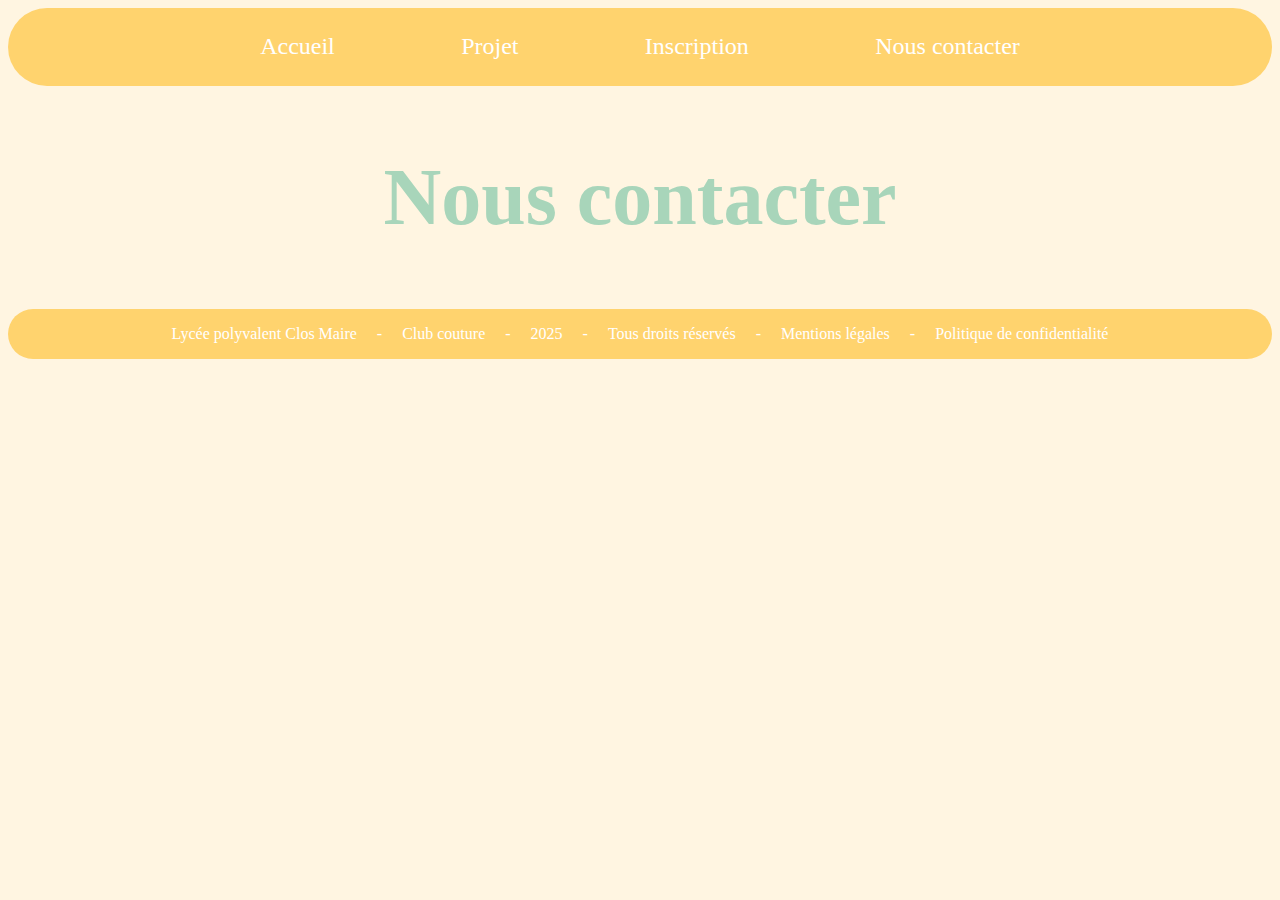
<file: contact.html>
<!doctype html>
<html lang="fr">
	<head>
    		<meta charset="utf-8">
    		<title>Club couture - Lycée polyvalent Clos Maire</title>
    		<link rel="stylesheet" href="style.css">
  	</head>

  	<body>
    		<header>
  			<a id="club_couture" href="index.html">Accueil</a>
	    		<a id="projet" href="projet.html">Projet</a>
  			<a id="inscription" href="inscription.html">Inscription</a>
  			<a id="nous_contacter" href="contact.html">Nous contacter</a>
	  	</header>

		<div class="description">
        		<h2 id="nous_contacter">Nous contacter</h2>
    		</div>

    		<footer>
  			<p>Lycée polyvalent Clos Maire</p>
  			<p>-</p>
  			<p>Club couture</p>
  			<p>-</p>
  			<p>2025</p>
  			<p>-</p>
  			<p>Tous droits réservés</p>
  			<p>-</p>
  			<p>Mentions légales</p>
  			<p>-</p>
  			<p>Politique de confidentialité</p>
	  	</footer>
  	</body>

  	<script src="script.js"></script>

</html>
</file>
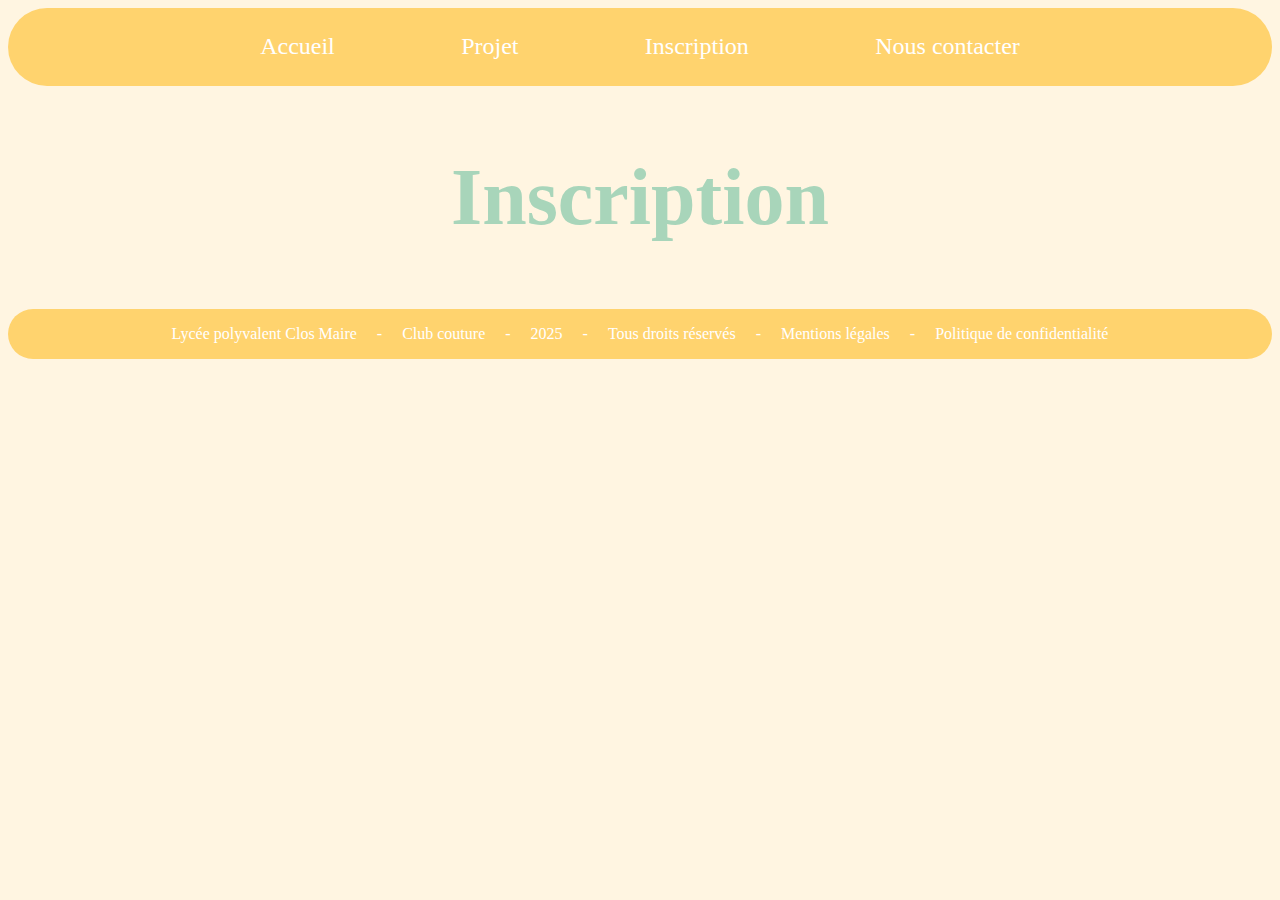
<file: inscription.html>
<!doctype html>
<html lang="fr">
	<head>
    		<meta charset="utf-8">
    		<title>Club couture - Lycée polyvalent Clos Maire</title>
    		<link rel="stylesheet" href="style.css">
  	</head>

  	<body>
    		<header>
	  		<a id="club_couture" href="index.html">Accueil</a>
		    	<a id="projet" href="projet.html">Projet</a>
	  		<a id="inscription" href="inscription.html">Inscription</a>
	  		<a id="nous_contacter" href="contact.html">Nous contacter</a>
	  	</header>

		<div class="description">
        		<h2 id="inscription">Inscription</h2>
    		</div>

    		<footer>
	  		<p>Lycée polyvalent Clos Maire</p>
	  		<p>-</p>
	  		<p>Club couture</p>
	  		<p>-</p>
	  		<p>2025</p>
	  		<p>-</p>
	  		<p>Tous droits réservés</p>
	  		<p>-</p>
	  		<p>Mentions légales</p>
	  		<p>-</p>
	  		<p>Politique de confidentialité</p>
	  	</footer>
  	</body>

  	<script src="script.js"></script>

</html>
</file>
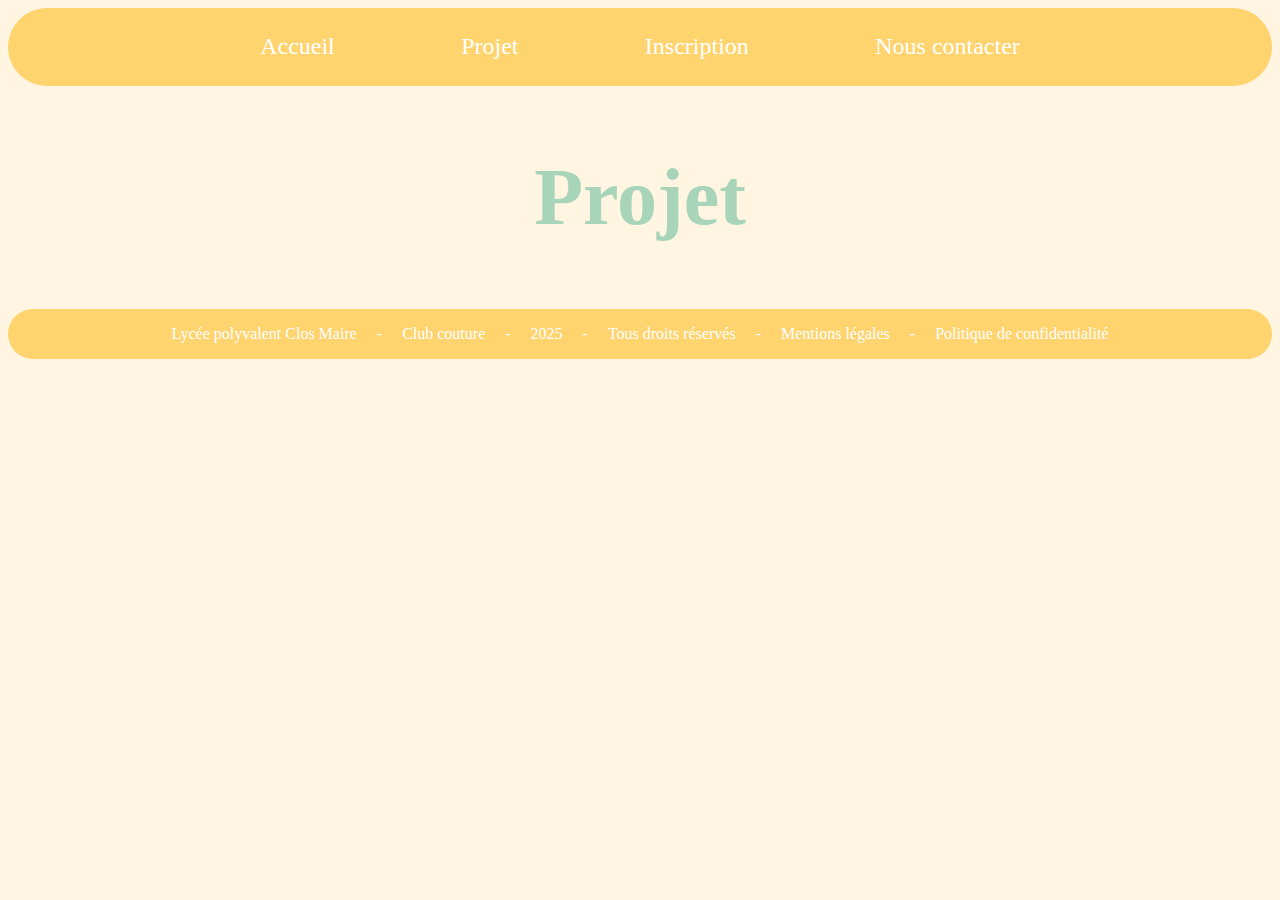
<file: projet.html>
<!doctype html>
<html lang="fr">
	<head>
		<meta charset="utf-8">
		<title>Club couture - Lycée polyvalent Clos Maire</title>
		<link rel="stylesheet" href="style.css">
  	</head>

  	<body>
    		<header>
  			<a id="club_couture" href="index.html">Accueil</a>
	    		<a id="projet" href="projet.html">Projet</a>
  			<a id="inscription" href="inscription.html">Inscription</a>
  			<a id="nous_contacter" href="contact.html">Nous contacter</a>
	  	</header>

		<div class="description">
        		<h2 id="projet">Projet</h2>
    		</div>

    		<footer>
	  		<p>Lycée polyvalent Clos Maire</p>
	  		<p>-</p>
	  		<p>Club couture</p>
	  		<p>-</p>
	  		<p>2025</p>
	  		<p>-</p>
	  		<p>Tous droits réservés</p>
	  		<p>-</p>
	  		<p>Mentions légales</p>
	  		<p>-</p>
	  		<p>Politique de confidentialité</p>
	  	</footer>
  	</body>

  	<script src="script.js"></script>

</html>
</file>
<file: style.css>
body {
	background-color: #FFF5E1;
	color: black;
}

header {
	background-color: #FFD36E;
	border-radius: 200px;
	display: flex;
	flex: auto;
	flex-direction: row;
	justify-content: center;
	align-items: center;
	padding-top: 2%;
	padding-bottom: 2%;
}
header #club_couture {
	font-size: x-large;
	color: white;
	text-decoration: none;
	display: block;
	margin-left: 5%;
	margin-right: 5%;
}
header #club_couture:hover {
	color: #F95C8E;
}
header #projet {
	font-size: x-large;
	color: white;
	text-decoration: none;
	display: block;
	margin-left: 5%;
	margin-right: 5%;
}
header #projet:hover {
	color: #F95C8E;
}
header #inscription {
	font-size: x-large;
	color: white;
	text-decoration: none;
	display: block;
	margin-left: 5%;
	margin-right: 5%;
}
header #inscription:hover {
	color: #F95C8E;
}
header #nous_contacter {
	font-size: x-large;
	color: white;
	text-decoration: none;
	display: block;
	margin-left: 5%;
	margin-right: 5%;
}
header #nous_contacter:hover {
	color: #F95C8E;
}

footer {
	background-color: #FFD36E;
	border-radius: 200px;
	display: flex;
    	justify-content: center;
    	align-items: center;
	text-align: center;
}
footer p {
	font-size: medium;
	color: white;
	padding-left: 10px;
	padding-right: 10px;
}
footer p:hover {
	color: #F95C8E;
}

.h1 {
	color: #4B5C70;
	text-align: center;
	font-size: 750%;
	margin-top: 10%;
	margin-bottom: 25%;
	background-size: cover;
}

#le_club_couture {
	color: #A8D5BA;
	text-align: center;
	font-size: 500%;
}

.paragraphe {
	font-size: 225%;
}


#projet {
  	color: #A8D5BA;
	text-align: center;
	font-size: 500%;
}


#inscription {
	color: #A8D5BA;
	text-align: center;
	font-size: 500%;
}


#nous_contacter {
	color: #A8D5BA;
	text-align: center;
	font-size: 500%;
}
</file>
